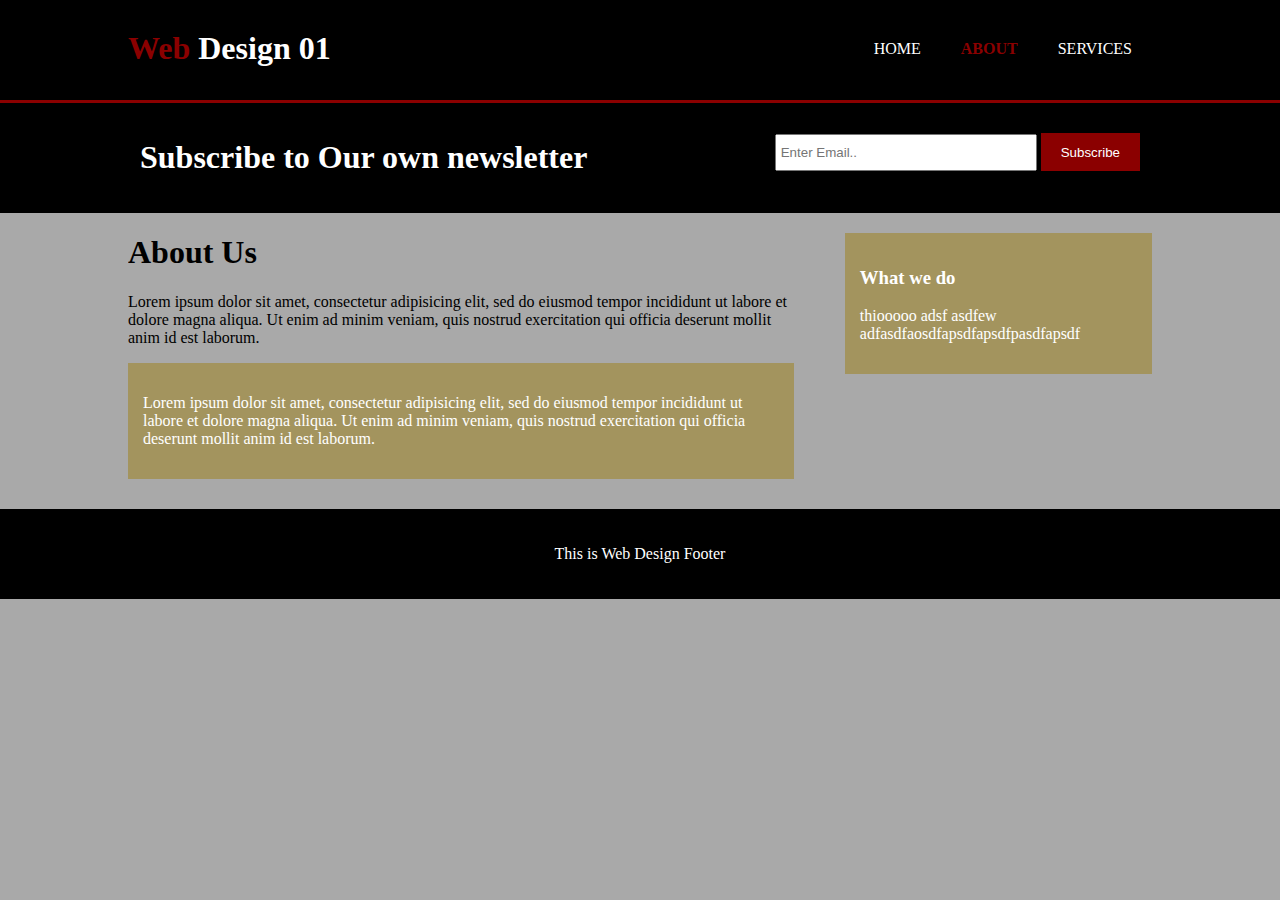
<file: about.html>
<!DOCTYPE html>
<html>
  <head>
    <meta charset="utf-8">
    <meta name="viewport" content="width=device-width">
    <meta name="description" content="Good stuff">
    <meta name="keywords" content="good educational ,institute" >
    <meta name="author" content="Good guy">
    <title> Welcome to the WebSite| About </title>
    <link rel="stylesheet" href="./css/style.css">
  </head>
  <body>
<header>
<div class="container">
<div id="branding">
  <h1> <span class="highlight"> Web </span>Design 01 </h1>
</div>
<nav>
  <ul>
    <li> <a href="index.html">Home</a> </li>
    <li class="current"><a href="about.html">About</a> </li>
    <li> <a href="services.html">Services</a> </li>

  </ul>
</nav>

</div>

</header>

<section id="newsletter">
<div class="container">
  <h1> Subscribe to Our own newsletter</h1>
  <form>
    <input type="email" placeholder="Enter Email..">
    <button type="submit" class="button_1"> Subscribe</button>
  </form>
</div>
</section>
<section id="main">
<div class="container">
  <article id="main-col" >
    <h1 class="page-title"> About Us</h1>
    <p> Lorem ipsum dolor sit amet,
       consectetur adipisicing elit,
        sed do eiusmod tempor
         incididunt ut labore et
         dolore magna aliqua. Ut enim ad minim veniam, quis nostrud exercitation  qui officia
       deserunt mollit anim id est laborum.</p>
<div class="dark">
       <p> Lorem ipsum dolor sit amet,
          consectetur adipisicing elit,
           sed do eiusmod tempor
            incididunt ut labore et
            dolore magna aliqua. Ut enim ad minim veniam, quis nostrud exercitation  qui officia
          deserunt mollit anim id est laborum.</p></div>
  </article>
<aside id="sidebar">
  <div class="dark">
  <h3>What we do</h3>
  <p>thiooooo adsf asdfew adfasdfaosdfapsdfapsdfpasdfapsdf</p>
</div>
</aside>

</div>

</section>
<footer>
  <p>This is Web Design Footer </P>
</footer>


  </body>
</html>
</file>
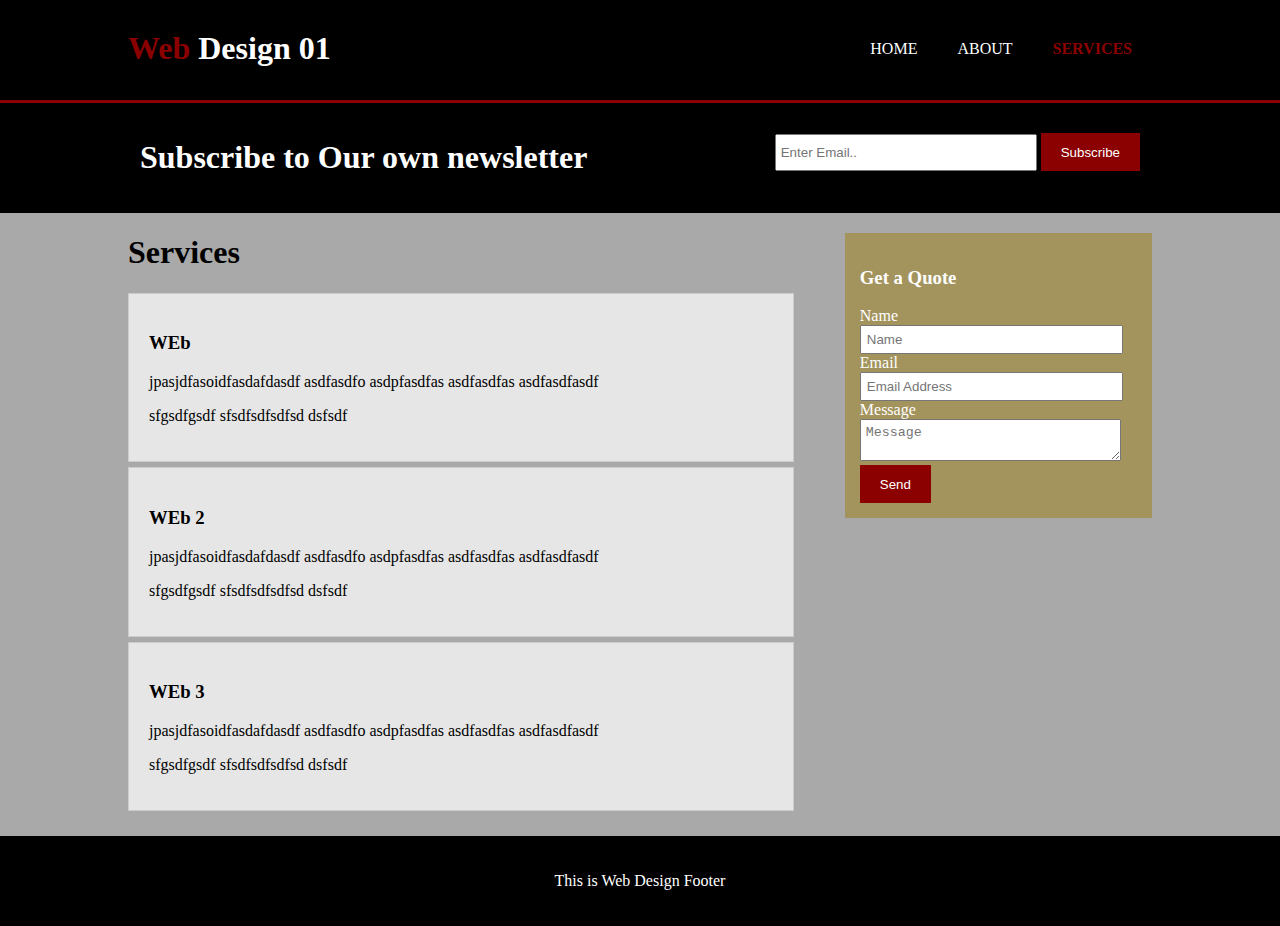
<file: services.html>
<!DOCTYPE html>
<html>
  <head>
    <meta charset="utf-8">
    <meta name="viewport" content="width=device-width">
    <meta name="description" content="Good stuff">
    <meta name="keywords" content="good educational ,institute" >
    <meta name="author" content="Good guy">
    <title> Welcome to the WebSite| Services</title>
    <link rel="stylesheet" href="./css/style.css">
  </head>
  <body>
<header>
<div class="container">
<div id="branding">
  <h1> <span class="highlight"> Web </span>Design 01 </h1>
</div>
<nav>
  <ul>
    <li> <a href="index.html">Home</a> </li>
    <li><a href="about.html">About</a> </li>
    <li class="current"> <a href="services.html">Services</a> </li>

  </ul>
</nav>

</div>

</header>

<section id="newsletter">
<div class="container">
  <h1> Subscribe to Our own newsletter</h1>
  <form>
    <input type="email" placeholder="Enter Email..">
    <button type="submit" class="button_1"> Subscribe</button>
  </form>
</div>
</section>
<section id="main">
<div class="container">
  <article id="main-col" >
    <h1 class="page-title"> Services </h1>
    <ul id="services">
      <li><h3>   WEb</h3>
      <p> jpasjdfasoidfasdafdasdf asdfasdfo asdpfasdfas asdfasdfas asdfasdfasdf</p>
      <p>sfgsdfgsdf sfsdfsdfsdfsd dsfsdf</p>
    </li>
      <li><h3>   WEb 2</h3>
      <p> jpasjdfasoidfasdafdasdf asdfasdfo asdpfasdfas asdfasdfas asdfasdfasdf</p>
      <p>sfgsdfgsdf sfsdfsdfsdfsd dsfsdf</p>
    </li>
      <li><h3>   WEb 3</h3>
      <p> jpasjdfasoidfasdafdasdf asdfasdfo asdpfasdfas asdfasdfas asdfasdfasdf</p>
      <p>sfgsdfgsdf sfsdfsdfsdfsd dsfsdf</p>
    </li>
    </ul>
  </article>
<aside id="sidebar">
  <div class="dark">
  <h3>Get a Quote</h3>
  <form class="quote">
<div>
  <label>Name</label>
  <input type="text" placeholder="Name">
</div>
<div>
  <label>Email </label>
  <input type="email" placeholder="Email Address">
</div>
<div>
  <label> Message</label>
  <textarea placeholder="Message"></textarea>
</div>
<button class="button_1" type="submit">Send</button>

  </form>
</div>
</aside>

</div>

</section>
<footer>
  <p>This is Web Design Footer </P>
</footer>


  </body>
</html>
</file>
<file: css/style.css>
body{
  font-family: 15px/1.5 Arial,Helvetica,sans-serif;
 padding:0;
 margin:0;
 background-color:	#A9A9A9;

}
/*Global*/
.container{
width:80%;
margin:auto;
overflow: hidden;

}
ul{
  margin:0;
  padding:0;
}
.button_1{
  height:38px;
  background:	#8B0000;
  border:0;
  padding-left:20px;
  padding-right:20px;
  color:#ffffff;

}
.dark{
  padding:15px;
  background:#a3945e;
  color:#ffffff;
  margin-top:10px;
  margin-bottom:10px;
}





/*HEader*/
header{
  background:#000000;
  color:#ffffff;
  padding-top:30px;
  min-height:70px;
  border-bottom:	#8B0000 3px solid;

}

header a{
  color:#ffffff;
  text-decoration:none;
  text-transform:uppercase;
  font-size:16px;


}
header ul{
  margin:0;
  padding:0;

}
/*top right bottom left*/
header li{
  float:left;
  display:inline;
  padding:0 20px 0 20px;
}
header #branding{
  float:left;

}
h4{
  text-align: center;
}
header #branding h1{
  margin :0;
  text-align: right;
}
header nav{
  float:right;
  margin-top:10px;

}
header .highlight,header .current a{
  color:	#8B0000;
  font-weight:bold;
}

header a:hover{
  color:#cccccc;
  font-weight:bold;
}

/*ShowCase*/
#showcase{
  min-height:400px;
  background:url('../img/ko.jpg')no-repeat 0 -400px;
text-align:center;
color:#ffffff;
}
#showcase h1{
  margin-top:100px;
  font-size:55px;
  margin-bottom:10px;

}

showcase p{
  font-size:20px;
}
/*newsletter*/
#newsletter{
  padding:15px;
  color:#ffffff;
  background:#000000;
}
#newsletter h1{
  float:left;

}
#newsletter form{
  float:right;
  margin-top:15px;

}

#newsletter input[type="email"]{
  padding:4px;
  height:25px;
  width:250px;

}
/*Boxes*/
#boxes{
  margin-top:20px;

}
#boxes .box{
  float:left;
  text-align:center;

  width:30%;
  padding:10px;

}
#boxes .box img{
  width:90px;

}
aside#sidebar .quote input,aside#sidebar .quote textarea{
  width:90%;
  padding:5px;
}


aside#sidebar{
  float:right;
  width:30%;
  margin-top:10px;
}
/*main col*/
article#main-col{
  float:left;
  width: 65%;
}
/*Services*/
ul#services li{
  list-style: none;
  padding :20px;
  border:#cccccc solid 1px;
  margin-bottom:5px;
  background:#e6e6e6;
}

footer{
  padding:20px;
  margin-top:20px;
  color:#ffffff;
  background-color:#000000;


  text-align:center;

}
@media(max-width:768px){
header #branding,header nav,header nav li,#newsletter h1,
#newsletter form,
#boxes .box,
article#main-col,
aside#sidebar
{
  float:none;
  text-align:center;
  width:100%;
}
header {
  padding-bottom: 20px;
}
#showcase h1{
  margin-top:40px;
}
#newsletter button,.quote button {
  display: block;
  width:100%;
}
#newsletter form input[type="email"],.quote input , .quote textarea {
  width:100%;
  margin-bottom: 5px;

}




}
</file>
